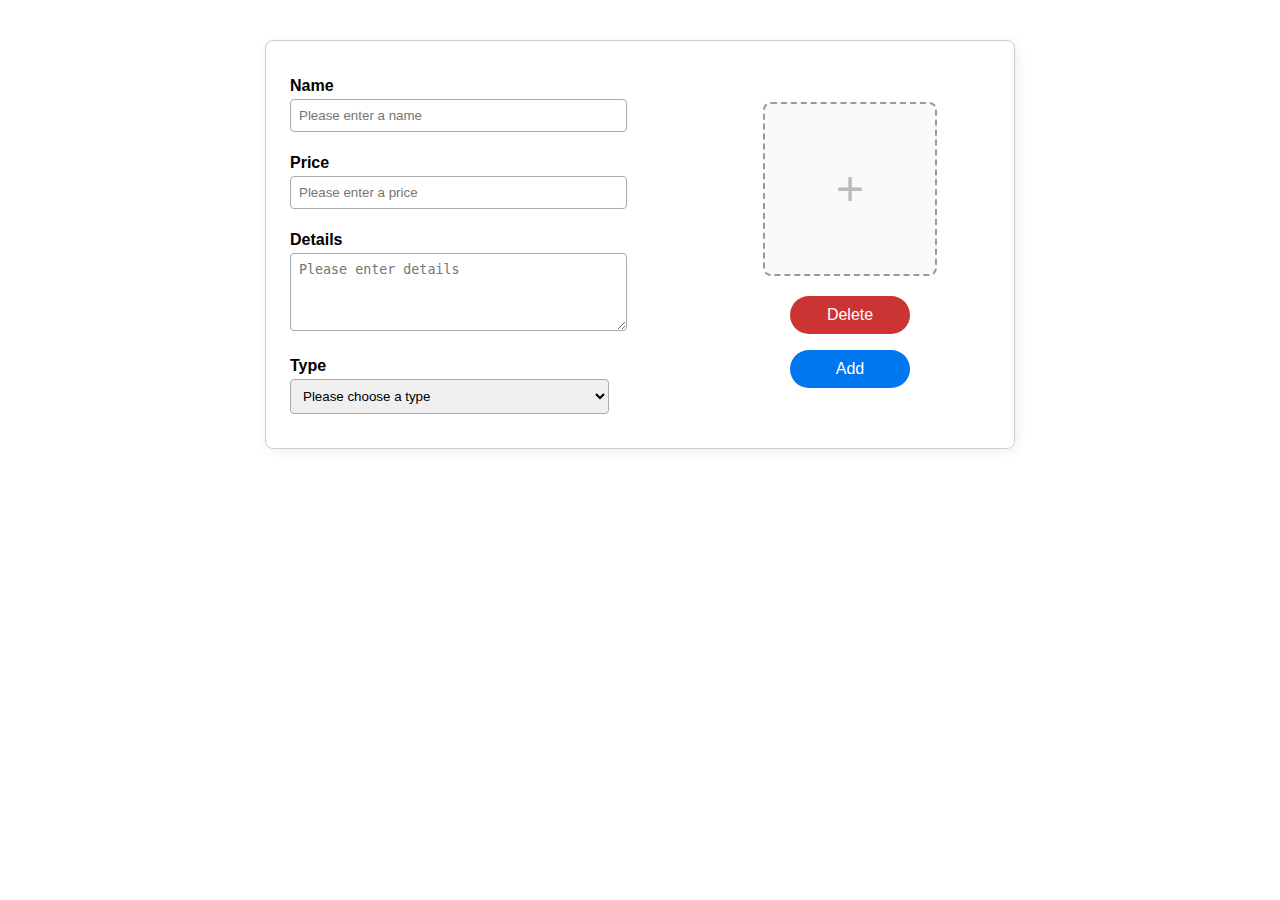
<file: addCommodity.html>
<!DOCTYPE html>
<html lang="en">
<head>
  <meta charset="UTF-8">
  <title>Add commodity page</title>
  <style>
    body { font-family: Arial, sans-serif; }
    .container {
      width: 700px;
      margin: 40px auto;
      padding: 24px;
      border: 1px solid #ccc;
      border-radius: 8px;
      box-shadow: 2px 2px 12px #eee;
      display: flex;
      flex-direction: row;
      justify-content: space-between;
    }
    .left-panel { width: 48%; }
    .input-label { margin: 12px 0 4px 0; font-weight: bold; }
    input, select, textarea {
      width: 95%; padding: 8px; margin-bottom: 10px;
      border: 1px solid #aaa; border-radius: 4px;
    }
    textarea { height: 60px; }
    .image-panel {
      width: 40%; text-align: center;
      display: flex; flex-direction: column;
      align-items: center; justify-content: center;
    }
    .image-upload {
      width: 170px; height: 170px;
      border: 2px dashed #999; border-radius: 8px;
      display: flex; align-items: center; justify-content: center;
      margin-bottom: 20px; background: #fafafa;
    }
    .image-upload span {
      font-size: 48px; color: #bbb;
    }
    .buttons { display: flex; flex-direction: column; gap: 16px; }
    .btn {
      width: 120px; padding: 10px 0; border-radius: 26px;
      background: #0077ee; color: white;
      cursor: pointer; font-size: 16px; border: none;
      margin: 0 auto; transition: background 0.2s;
    }
    .btn.delete { background: #cc3333; }
    .btn:hover { background: #0055cc; }
    .btn.delete:hover { background: #aa2222; }
    .desc { font-size: 13px; color: #999; margin-bottom: 8px; }
  </style>
</head>
<body>
  <div class="container">
    <form id="add-commodity-form" class="left-panel">
      <div class="input-label">Name</div>
      <input type="text" name="name" id="name" placeholder="Please enter a name" required />
      <div class="input-label">Price</div>
      <input type="number" name="price" id="price" step="0.01" placeholder="Please enter a price" required />
      <div class="input-label">Details</div>
      <textarea name="details" id="details" placeholder="Please enter details" required></textarea>
      <div class="input-label">Type</div>
      <select name="type" id="type" required>
        <option value="">Please choose a type</option>
        <option value="Start">Start</option>
        <option value="Meat">Meat</option>
        <option value="Staple">Staple</option>
        <option value="Dessert">Dessert</option>
      </select>
    </form>

    <div class="image-panel">
      <div class="image-upload">
        <span id="preview-span">+</span>
        <img id="preview-img" style="max-width:100%;max-height:100%;display:none;border-radius:8px;" />
      </div>
      <div class="buttons">
        <button class="btn delete" type="button" id="delete-btn">Delete</button>
        <button class="btn" type="button" onclick="submitCommodity()">Add</button>
      </div>
    </div>
  </div>

  <script>
    function getQueryParam(name) {
      const params = new URLSearchParams(window.location.search);
      return params.get(name);
    }

    async function loadCommodity() {
      const id = getQueryParam('id');
      if (!id) return; // 新增模式，直接返回

      try {
        const res = await fetch(`http://localhost:3000/getCommodity?id=${id}`);
        const data = await res.json();
        if (data.success) {
          const c = data.commodity;
          document.getElementById('name').value = c.name;
          document.getElementById('price').value = c.price;
          document.getElementById('details').value = c.details;
          document.getElementById('type').value = c.type;

          if (c.imageUrl) {
            const img = document.getElementById('preview-img');
            img.src = c.imageUrl;
            img.style.display = 'block';
            document.getElementById('preview-span').style.display = 'none';
          }

          // 修改按钮文字
          document.querySelector('.btn:not(.delete)').innerText = 'Save Change';
        } else {
          alert('The product does not exist.');
        }
      } catch (err) {
        console.error(err);
        alert('Failed to load product');
      }
    }

    async function submitCommodity() {
      const id = getQueryParam('id');
      const payload = {
        name: document.getElementById('name').value,
        price: document.getElementById('price').value,
        details: document.getElementById('details').value,
        type: document.getElementById('type').value
      };

      const url = id
        ? `http://localhost:3000/updateCommodity?id=${id}`
        : `http://localhost:3000/addCommodity`;

      const method = id ? 'PUT' : 'POST';

      try {
        const res = await fetch(url, {
          method,
          headers: { 'Content-Type': 'application/json' },
          body: JSON.stringify(payload)
        });
        const data = await res.json();
        if (data.success) {
          alert('Saved successfully!');
          window.location.href = 'commodityManage.html';
        } else {
          alert(data.message || 'Save failed!');
        }
      } catch (err) {
        console.error(err);
        alert('Network error');
      }
    }

    async function deleteCommodity() {
      const id = getQueryParam('id');
      if (!id) {
        alert("This commodity hasn't been saved yet, cannot delete.");
        return;
      }

      if (!confirm("Are you sure you want to delete this commodity?")) return;

      try {
        const res = await fetch(`http://localhost:3000/deleteCommodity?id=${id}`, {
          method: 'DELETE'
        });
        const data = await res.json();
        if (data.success) {
          alert('Deleted successfully!');
          window.location.href = 'commodityManage.html';
        } else {
          alert(data.message || 'Delete failed!');
        }
      } catch (err) {
        console.error(err);
        alert('Network error while deleting');
      }
    }

    // 页面加载完执行
    window.onload = () => {
      loadCommodity();
      document.getElementById('delete-btn').addEventListener('click', deleteCommodity);
    };
  </script>
</body>
</html>
</file>
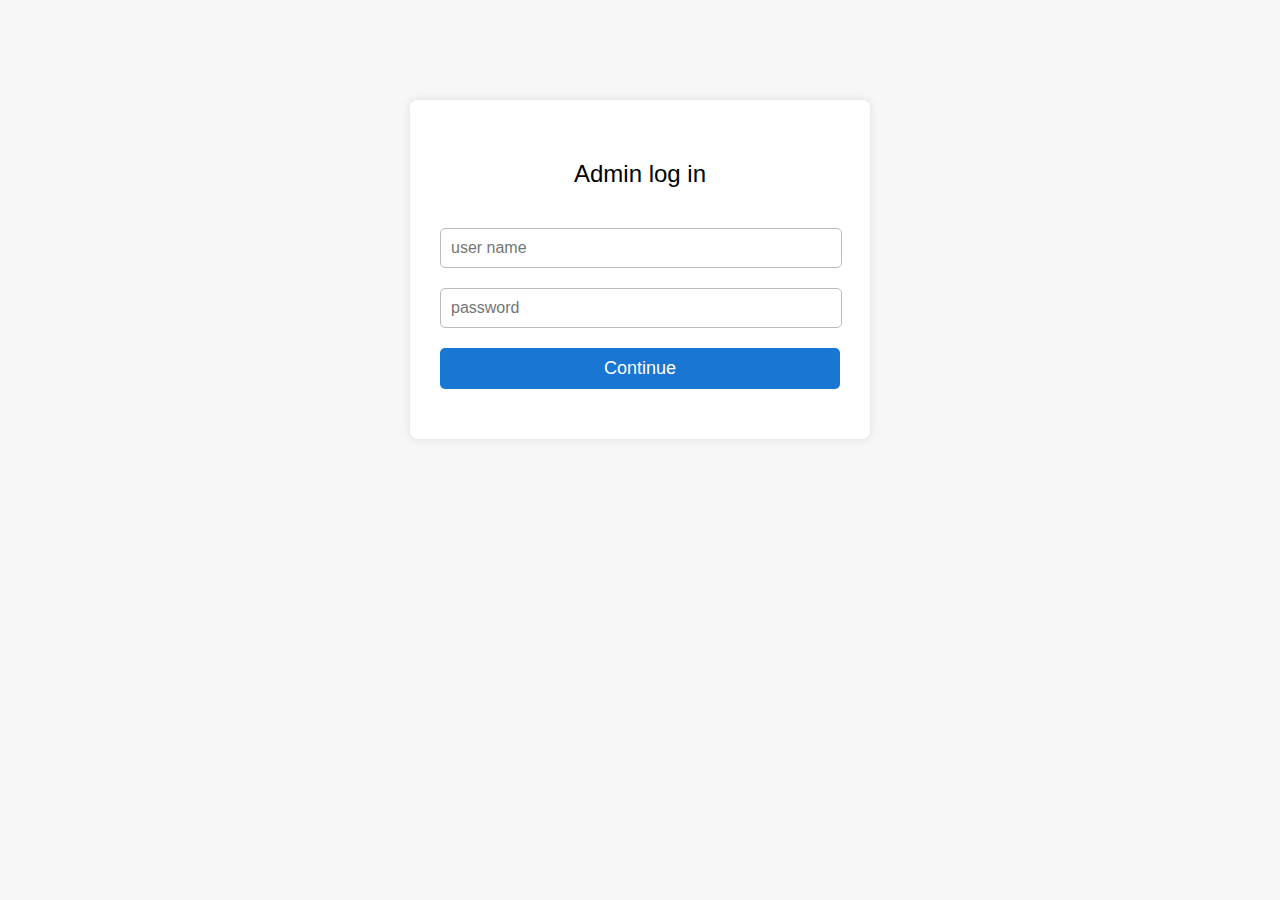
<file: adminLogIn.html>
<!DOCTYPE html>
<html lang="en">
<head>
    <meta charset="UTF-8">
    <title>Admin Login</title>
    <style>
        body {
            font-family: Arial, sans-serif;
            background: #f7f7f7;
        }
        .container {
            width: 400px;
            margin: 100px auto;
            background: #fff;
            box-shadow: 0 0 10px rgba(0,0,0,0.1);
            padding: 40px 30px;
            border-radius: 8px;
        }
        h2 {
            text-align: center;
            margin-bottom: 40px;
            font-weight: normal; 
        }
        input[type="text"], input[type="password"] {
            width: 95%;
            padding: 10px;
            margin-bottom: 20px;
            border: 1px solid #bbb;
            border-radius: 5px;
            font-size: 16px;
        }
        button {
            width: 100%;
            padding: 10px;
            background: #1976d2;
            color: #fff;
            border: none;
            border-radius: 5px;
            font-size: 18px;
            cursor: pointer;
        }
        button:hover {
            background: #1565c0;
        }
        .error {
            color: red;
            text-align: center;
            margin-top: 10px;
        }
    </style>
</head>
<body>
    <div class="container">
        <h2>Admin log in</h2>
        <form id="loginForm">
            <input type="text" id="username" placeholder="user name" required>
            <input type="password" id="password" placeholder="password" required>
            <button type="submit">Continue</button>
        </form>
        <div id="errorMsg" class="error"></div>
    </div>

    <script>
        // 获取表单和错误提示
        const form = document.getElementById("loginForm");
        const errorMsg = document.getElementById("errorMsg");

        form.addEventListener("submit", function(event) {
            event.preventDefault(); // 阻止表单默认提交

            const username = document.getElementById("username").value;
            const password = document.getElementById("password").value;

            if (username === "admin" && password === "123456") {
                // 登录成功，跳转页面
                window.location.href = "adminHome.html";
            } else {
                // 登录失败，显示错误信息
                errorMsg.textContent = "Incorrect account or password, please try again.";
            }
        });
    </script>
</body>
</html>
</file>
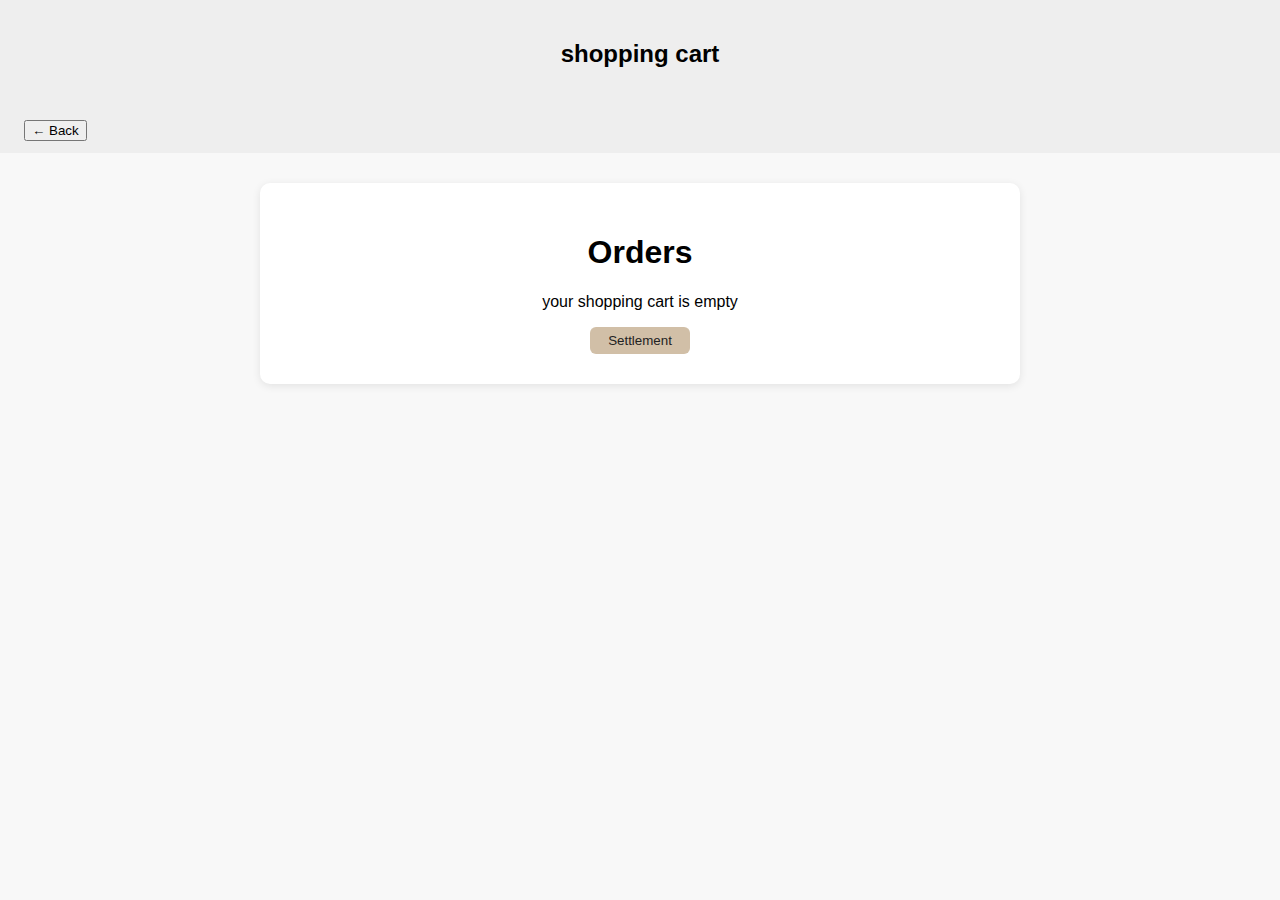
<file: cart.html>
<!DOCTYPE html>
<html lang="en">
<head>
  <meta charset="UTF-8">
  <title>shopping cart</title>
  <style>
    body { font-family: Arial, sans-serif; background: #f8f8f8; margin: 0; }
    header { background: #eee; padding: 20px; text-align: center; }
    main { max-width: 700px; margin: 30px auto; background: #fff; border-radius: 10px; padding: 30px; box-shadow: 0 2px 8px rgba(0,0,0,0.09);}
    h1 { text-align: center; }
    table { width: 100%; border-collapse: collapse; margin-top: 10px;}
    th, td { border: 1px solid #ddd; padding: 8px; text-align: center;}
    .btn { background: #d1bfa7; color: #222; border: none; border-radius: 6px; padding: 6px 18px; cursor: pointer; }
    .btn:active { background: #b8a47a; }
    .hidden { display: none; }
    .center { text-align: center; }

    .navbar {
            background: #eee;
            padding: 12px 24px;
            display: flex;
            align-items: center;
        }
        .navbar .url {
            background: #fff;
            border: 1px solid #bbb;
            padding: 6px 18px;
            border-radius: 5px;
            font-size: 15px;
            margin-left: 18px;
        }
    @media (max-width: 800px) {
      main { padding: 10px; }
    }
  </style>
</head>
<body>
  <header>
    <h2>shopping cart</h2>
  </header>
  <div class="navbar">
    <button class="back-btn" onclick="window.location.href='orderfood.html'">← Back</button>
</div>
  <main>
    <!-- 购物车页面 -->
    <section id="cart-section">
      <h1>Orders</h1>
      <div id="cart-list"></div>
      <div class="center">
        <button class="btn" onclick="showOrder()">Settlement</button>
      </div>
    </section>

    <!-- 结算页面 -->
    <section id="order-section" class="hidden">
      <h1>Fill in order information</h1>
      <form id="order-form" onsubmit="submitOrder(event)">
        <label>Name：<input required name="name"></label><br><br>
        <label>Phone number：<input required name="phone"></label><br><br>
        <label>Email：<input required name="email"></label><br><br>
        <label>Address：<input required name="address" style="width:220px;"></label><br><br>
        <label>Comment：<textarea name="comment" rows="3" style="width:220px;"></textarea></label><br><br>
        <label>Payment Method：
          <select name="payment" required>
            <option value="">-- Please choose --</option>
            <option value="wechat">WeChat Pay</option>
            <option value="alipay">Alipay</option>
            <option value="card">Credit Card</option>
            <option value="cash">Cash on delivery</option>
          </select>
        </label>
        <br><br>        
        <div class="center">
          <button class="btn" type="submit">Submit your order</button>
          <button class="btn" type="button" onclick="showCart()">Back to shopping cart</button>
        </div>
      </form>      
    </section>

    <!-- 下单成功页面 -->
    <section id="success-section" class="hidden center">
      <h1>Success！</h1>
      <p>Thank you for your order, We will deliver it to you as soon as possible！</p>
      <button class="btn" onclick="restart(), window.location.href='orderfood.html'">I want add more</button>
    </section>
  </main>
  <script>
    // cart.html 修改以下两个函数
function changeQty(idx, delta) {
  cart[idx].qty += delta;
  if (cart[idx].qty <= 0) cart.splice(idx, 1);
  localStorage.setItem('cart', JSON.stringify(cart)); // 新增保存操作
  renderCart();
}

function removeItem(idx) {
  cart.splice(idx, 1);
  localStorage.setItem('cart', JSON.stringify(cart)); // 新增保存操作
  renderCart();
}
// 从本地存储读取购物车
let cart = JSON.parse(localStorage.getItem('cart') || '[]');

    // 渲染购物车
    function renderCart() {
      const cartList = document.getElementById('cart-list');
      if (cart.length === 0) {
        cartList.innerHTML = '<p class="center">your shopping cart is empty</p>';
        return;
      }
      let html = `<table><tr><th>name</th><th>price</th><th>number</th><th>subtotal price</th><th>operate</th></tr>`;
      cart.forEach((item, idx) => {
        html += `<tr>
          <td>${item.name}</td>
          <td>$${item.price}</td>
          <td>
            <button class="btn" onclick="changeQty(${idx},-1)">-</button>
            ${item.qty}
            <button class="btn" onclick="changeQty(${idx},1)">+</button>
          </td>
          <td>$${item.price * item.qty}</td>
          <td>
            <button class="btn" onclick="removeItem(${idx})">Delete</button>
          </td>
        </tr>`;
      });
      html += `<tr><td colspan="5">Total：$${cart.reduce((sum, i) => sum + i.price * i.qty, 0)}</td></tr></table>`;
      cartList.innerHTML = html;
    }
    // 显示购物车
    function showCart() {
      document.getElementById('cart-section').classList.remove('hidden');
      document.getElementById('order-section').classList.add('hidden');
      document.getElementById('success-section').classList.add('hidden');
      renderCart();
    }
    // 显示结算页面
    function showOrder() {
      if (cart.length === 0) {
        alert("Your shopping cart is empty！");
        return;
      }
      document.getElementById('cart-section').classList.add('hidden');
      document.getElementById('order-section').classList.remove('hidden');
      document.getElementById('success-section').classList.add('hidden');
    }
    // 提交订单
   // cart.html 修改提交订单函数
   function submitOrder(e) {
  e.preventDefault();
  // 构建表单和购物车数据
  const form = e.target;
  const order = {
    name: form.name.value,
    phone: form.phone.value,
    email: form.email.value,
    address: form.address.value,
    comment: form.comment.value,
    cart: cart   // 购物车数组
  };

  // 向后端 Node.js 提交订单
  fetch('http://localhost:3000/submitOrder', { 
  method: 'POST',
  headers: { 'Content-Type': 'application/json' },
  body: JSON.stringify(order)
})
    .then(resp => resp.json())
    .then(data => {
      if (data.success) {
        localStorage.removeItem('cart'); // 清空本地购物车
        cart = [];
        // 显示下单成功页面
        document.getElementById('cart-section').classList.add('hidden');
        document.getElementById('order-section').classList.add('hidden');
        document.getElementById('success-section').classList.remove('hidden');
      } else {
        alert(data.message || 'Order failed, please try again!');
      }
    })
    .catch(err => {
      alert('Network error, please try again later!');
      console.error(err);
    });
}
    // 重启购物车
    function restart() {
      // 返回购物车
      cart = [];
      showCart();
    }
    // 初始化
    showCart();
  </script>
</body>
</html>
</file>
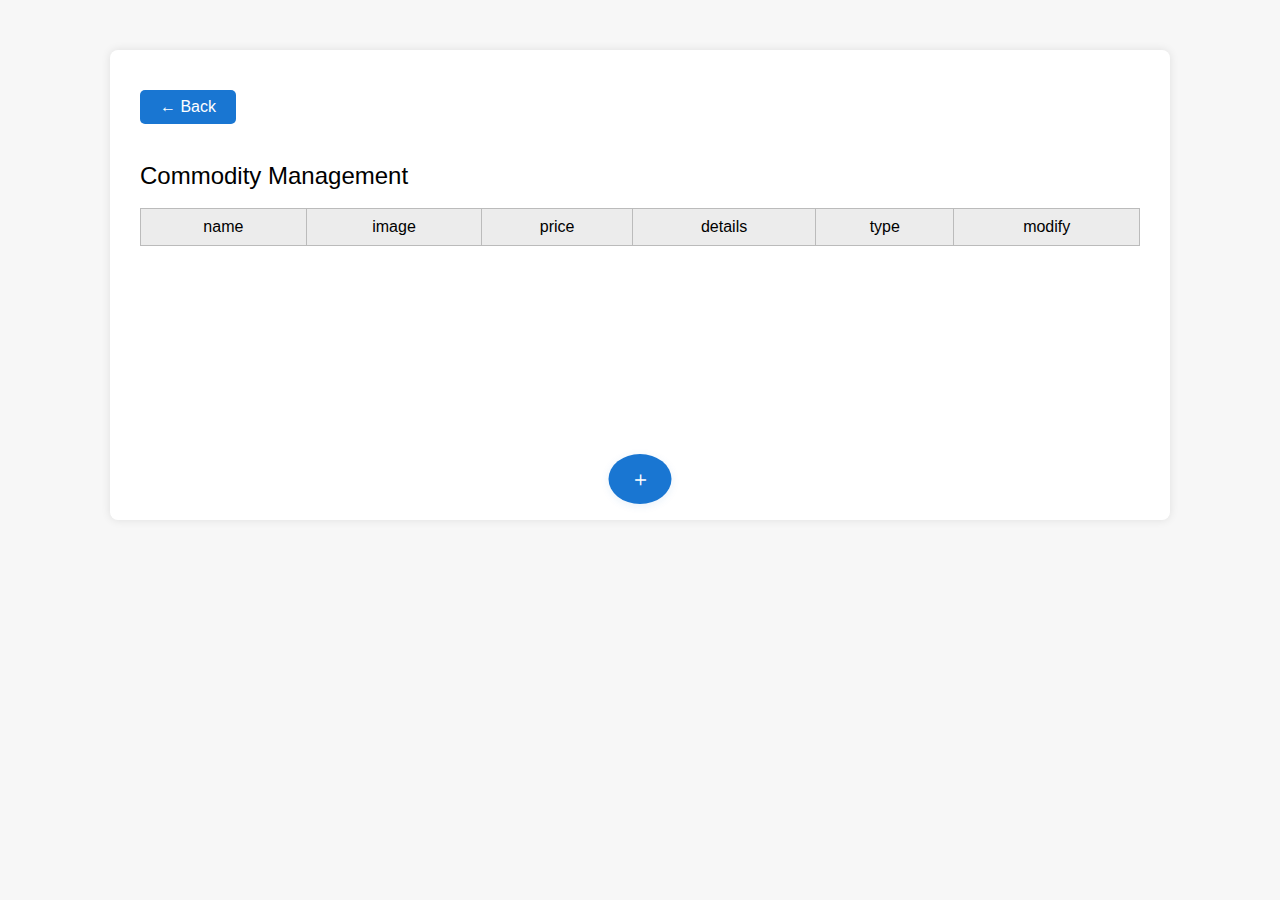
<file: commodityManage.html>
<!DOCTYPE html>
<html lang="en">
<head>
  <meta charset="UTF-8">
  <title>Commodity Management</title>
  <style>
    body {
      font-family: Arial, sans-serif;
      background: #f7f7f7;
    }
    .container {
      width: 1000px;
      margin: 50px auto;
      background: #fff;
      box-shadow: 0 0 10px rgba(0,0,0,0.1);
      border-radius: 8px;
      min-height: 400px;
      padding: 40px 30px 30px 30px;
      position: relative;
    }
    .back-btn {
      padding: 8px 20px;
      background: #1976d2;
      color: #fff;
      border: none;
      border-radius: 5px;
      font-size: 16px;
      cursor: pointer;
      margin-bottom: 18px;
    }
    .back-btn:hover {
      background: #1565c0;
    }
    h2 {
      font-weight: normal;
      margin-bottom: 18px;
    }
    table {
      width: 100%;
      border-collapse: collapse;
      margin-bottom: 20px;
    }
    th, td {
      border: 1px solid #bbb;
      padding: 9px;
      text-align: center;
    }
    th {
      background: #ececec;
      font-weight: 400;
    }
    .img-icon {
      width: 38px;
      height: 38px;
      object-fit: cover;
      border-radius: 7px;
      background: #eee;
      display: inline-block;
    }
    .modify-btn {
      padding: 3px 13px;
      background: #e86c1a;
      border: none;
      color: #fff;
      border-radius: 4px;
      font-size: 16px;
      cursor: pointer;
    }
    .modify-btn:hover {
      background: #c85c10;
    }
    .plus-btn {
      position: absolute;
      left: 50%;
      transform: translateX(-50%);
      bottom: 16px;
      padding: 11px 21px;
      font-size: 21px;
      background: #1976d2;
      color: #fff;
      border: none;
      border-radius: 50%;
      cursor: pointer;
      box-shadow: 0 2px 8px rgba(25, 118, 210, 0.1);
      transition: background 0.12s;
    }
    .plus-btn:hover {
      background: #1565c0;
    }
  </style>
</head>
<body>
  <div class="container">
    <button class="back-btn" onclick="window.location.href='adminHome.html'">&larr; Back</button>
    <h2>Commodity Management</h2>
    <table>
      <thead>
        <tr>
          <th>name</th>
          <th>image</th>
          <th>price</th>
          <th>details</th>
          <th>type</th>
          <th>modify</th>
        </tr>
      </thead>
      <tbody id="commodity-body">
        <!-- JS will render rows here -->
      </tbody>
    </table>
    <button class="plus-btn" onclick="window.location.href='addCommodity.html'">＋</button>
  </div>
  <script>
    async function fetchCommodities() {
      try {
        const res = await fetch('http://localhost:3000/commodities');
        const data = await res.json();
        if (data.success) {
          renderCommodities(data.commodities);
        } else {
          alert('Failed to load products');
        }
      } catch (err) {
        console.error(err);
        alert('Unable to connect to the server');
      }
    }
  
    function renderCommodities(commodities) {
      const tbody = document.getElementById('commodity-body');
      tbody.innerHTML = '';
      commodities.forEach((c) => {
        tbody.innerHTML += `
          <tr>
            <td>${c.name}</td>
            <td><img class="img-icon" src="${c.imageUrl}" alt=""></td>
            <td>$${c.price.toFixed(2)}</td>
            <td>${c.details || '-'}</td>
            <td>${c.type}</td>
            <td>
              <button class="modify-btn" onclick="window.location.href='addCommodity.html?id=${c.id}'">✎</button>
            </td>
          </tr>
        `;
      });
    }
  
    fetchCommodities();
  </script>
</body>
</html>
</file>
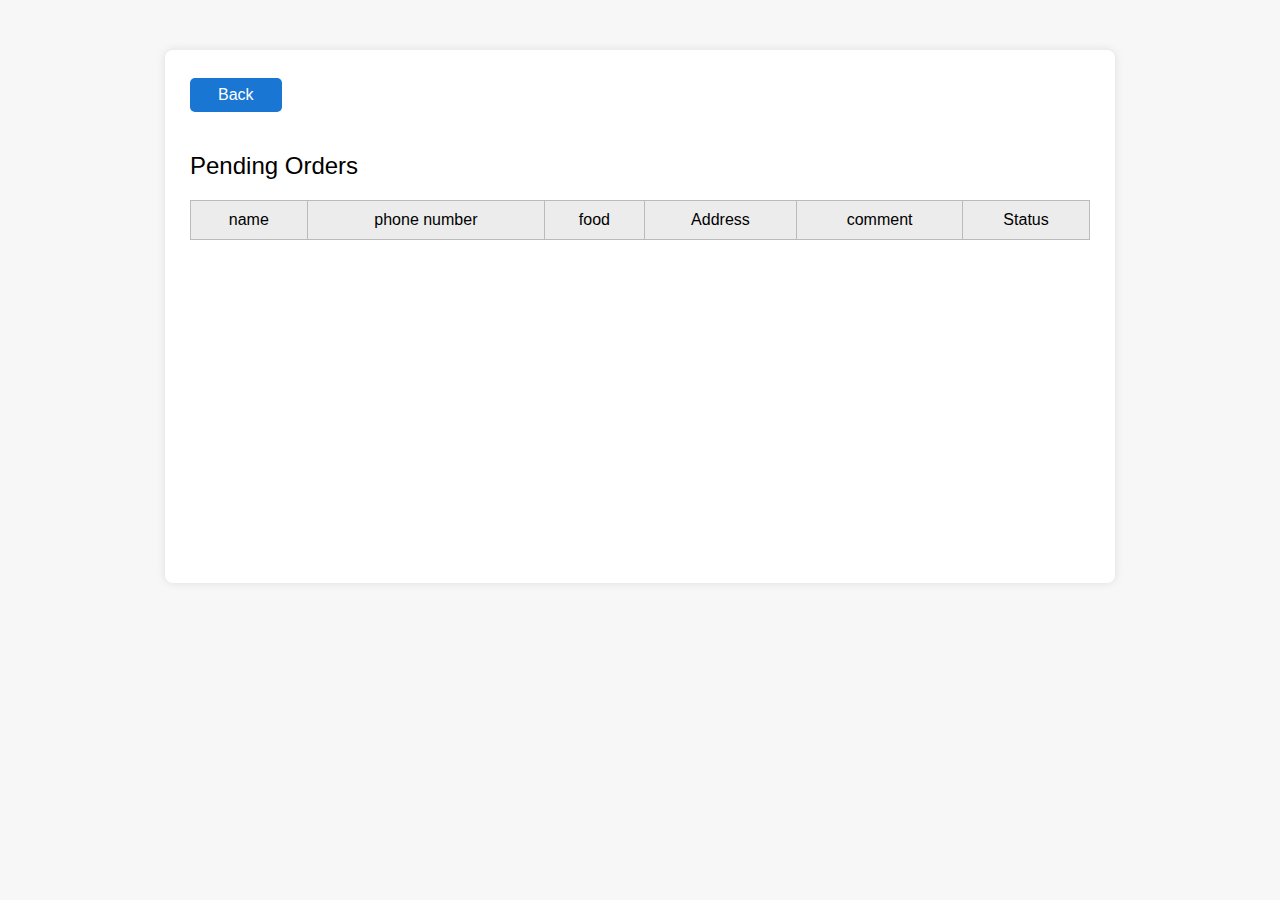
<file: pendingOrder.html>
<!DOCTYPE html>
<html lang="en">
<head>
  <meta charset="UTF-8">
  <title>Pending Order</title>
  <style>
    body {
      font-family: Arial, sans-serif;
      background: #f7f7f7;
    }
    .container {
      width: 900px;
      margin: 50px auto;
      background: #fff;
      box-shadow: 0 0 10px rgba(0,0,0,0.1);
      border-radius: 8px;
      min-height: 480px;
      padding: 28px 25px 25px 25px;
    }
    .back-btn {
      margin-bottom: 20px;
      padding: 8px 28px;
      background: #1976d2;
      color: #fff;
      border: none;
      border-radius: 5px;
      font-size: 16px;
      cursor: pointer;
    }
    .back-btn:hover {
      background: #1565c0;
    }
    h2 {
      font-weight: normal;
      margin-bottom: 20px;
    }
    table {
      width: 100%;
      border-collapse: collapse;
      margin-top: 10px;
    }
    th, td {
      border: 1px solid #bbb;
      padding: 10px;
      text-align: center;
    }
    th {
      background: #ececec;
      font-weight: 400;
    }
    .check-btn {
      padding: 4px 18px;
      background: #4caf50;
      color: #fff;
      border: none;
      border-radius: 4px;
      font-size: 15px;
      cursor: pointer;
    }
    .check-btn:hover {
      background: #388e3c;
    }
    #detailModal {
      display: none;
      position: fixed;
      top: 20%;
      left: 50%;
      transform: translate(-50%, -10%);
      background: #fff;
      border: 2px solid #1976d2;
      border-radius: 8px;
      box-shadow: 0 0 18px rgba(0,0,0,0.16);
      padding: 28px 32px;
      z-index: 100;
    }
    #detailModalClose {
      background: #db4437;
      color: #fff;
      border: none;
      border-radius: 4px;
      padding: 4px 12px;
      cursor: pointer;
      font-size: 15px;
      float: right;
    }
  </style>
</head>
<body>
  <div class="container">
    <button class="back-btn" onclick="location.href='adminHome.html'">Back</button>
    <h2>Pending Orders</h2>
    <table>
      <thead>
        <tr>
          <th>name</th>
          <th>phone number</th>
          <th>food</th>
          <th>Address</th>
          <th>comment</th>
          <th>Status</th>
        </tr>
      </thead>
      <tbody id="orders-body">
        <!-- JS 动态填充 -->
      </tbody>
    </table>
  </div>

  <!-- 弹窗详情 -->
  <div id="detailModal">
    <button id="detailModalClose" onclick="closeDetails()">Close</button>
    <div id="modalContent"></div>
  </div>

  <script>
    // 加载订单
    function loadPendingOrders() {
      fetch('http://localhost:3000/pendingOrders')
        .then(res => res.json())
        .then(orders => {
          const tbody = document.getElementById('orders-body');
          tbody.innerHTML = '';
          orders.forEach((order, index) => {
            const tr = document.createElement('tr');

            // inside loadPendingOrders()
            const foodBtn = `<button class="check-btn" data-cart='${JSON.stringify(order.cart)}' onclick="showFoodDetails(this)">View Menu</button>`;


            const statusColor = order.status === "completed" ? "green" : "red";
            const statusText = order.status === "completed" ? "Completed" : "Pending";

            tr.innerHTML = `
              <td>${order.name}</td>
              <td>${order.phone}</td>
              <td>${foodBtn}</td>
              <td>${order.address}</td>
              <td>${order.comment || ''}</td>
              <td>
                <button style="background:${statusColor};color:white;padding:6px 12px;border:none;border-radius:5px;cursor:pointer;"
                  onclick="toggleStatus(${index}, '${order.status}')">
                  ${statusText}
                </button>
              </td>
            `;
            tbody.appendChild(tr);
          });
        })
        .catch(err => console.error('Failed to retrieve order', err));
    }

    // 切换订单状态
    function toggleStatus(index, currentStatus) {
      const newStatus = currentStatus === "pending" ? "completed" : "pending";
      fetch('http://localhost:3000/updateOrderStatus', {
        method: 'POST',
        headers: { 'Content-Type': 'application/json' },
        body: JSON.stringify({ index, status: newStatus })
      })
      .then(res => res.json())
      .then(() => loadPendingOrders());
    }

    // 弹窗显示菜品详情
    function showFoodDetails(button) {
  const cart = JSON.parse(button.getAttribute("data-cart"));
  const modal = document.getElementById("detailModal");

  let content = "<strong>Menu details:</strong><br><table border='1' style='border-collapse: collapse; width: 100%; text-align: center;'><tr><th>Order</th><th>Price</th><th>Quantity</th><th>Subtotal</th></tr>";

  let total = 0;
  cart.forEach(item => {
      const subtotal = item.price * item.qty;
      total += subtotal;
      content += `<tr>
                      <td>${item.name}</td>
                      <td>$${item.price}</td>
                      <td>${item.qty}</td>
                      <td>$${subtotal}</td>
                  </tr>`;
  });

  content += `<tr>
                  <td colspan="3"><strong>Total</strong></td>
                  <td><strong>$${total}</strong></td>
              </tr></table>`;

  document.getElementById("modalContent").innerHTML = content;
  modal.style.display = "block";
}

  
    // 关闭详情弹窗
    function closeDetails() {
      document.getElementById("detailModal").style.display = "none";
    }

    window.onload = loadPendingOrders;
  </script>
</body>
</html>
</file>
